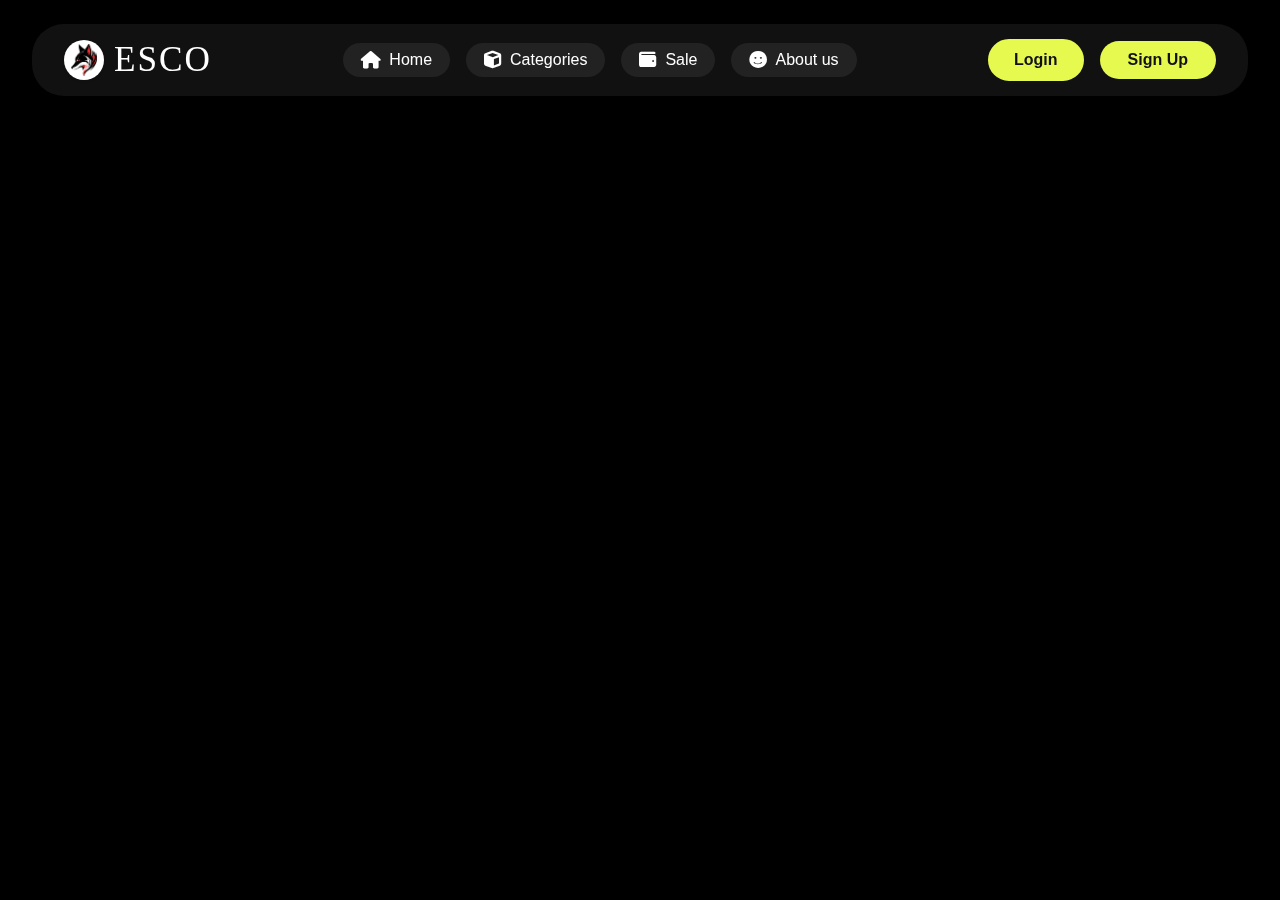
<file: index.html>
<!DOCTYPE html>
<html lang="en">
<head>
    <meta charset="UTF-8">
    <meta name="viewport" content="width=device-width, initial-scale=1.0">
    <title>Escoo Wear</title>
    <link rel="stylesheet" href="style.css">
    <link rel="stylesheet" href="https://cdnjs.cloudflare.com/ajax/libs/font-awesome/6.4.2/css/all.min.css">
</head>
<body>
    <header class="main-header">
        <div class="logo-section">
            <div class="logo-icon">
                <img src="Photos/Logo 1.png" alt="Logo" style="width:32px; height:32px; object-fit:contain; border-radius:8px;" />
            </div>
            <span class="logo-text">ESCO</span>
        </div>
        <nav class="nav-menu">
            <a href="#" class="nav-link"><span class="nav-icon"><i class="fa-solid fa-house"></i></span> Home</a>
            <a href="#" class="nav-link"><span class="nav-icon"><i class="fa-solid fa-cube"></i></span> Categories</a>
            <a href="#" class="nav-link"><span class="nav-icon"><i class="fa-solid fa-wallet"></i></span> Sale</a>
            <a href="#" class="nav-link"><span class="nav-icon"><i class="fa-solid fa-face-smile"></i></span> About us</a>
        </nav>
        <div class="auth-buttons">
            <a href="#" class="login-btn">Login</a>
            <a href="#" class="signup-btn">Sign Up</a>
        </div>
    </header>
    <section class="hero-video-section">
        <video class="hero-video" autoplay loop muted playsinline webkit-playsinline>
            <source src="https://images.puma.com/video/upload/f_auto:video,fl_keep_dar,w_2000/cms/videos/5b24669330b5a4916034bb6ccc655be0e2cf83cf?_a=BAMAK+eA0" type="video/mp4">
            <source src="https://images.puma.com/video/upload/f_auto:video,fl_keep_dar,w_1920/cms/videos/5b24669330b5a4916034bb6ccc655be0e2cf83cf?_a=BAMAK+eA0" type="video/mp4">
            <source src="https://images.puma.com/video/upload/f_auto:video,fl_keep_dar,w_1280/cms/videos/5b24669330b5a4916034bb6ccc655be0e2cf83cf?_a=BAMAK+eA0" type="video/mp4">
            <source src="https://images.puma.com/video/upload/f_auto:video,fl_keep_dar,w_854/cms/videos/5b24669330b5a4916034bb6ccc655be0e2cf83cf?_a=BAMAK+eA0" type="video/mp4">
            <source src="https://images.puma.com/video/upload/f_auto:video,fl_keep_dar,w_1280/cms/videos/daa08893c5d4be68a93b308ff8cdcc1ddc4cb44b?_a=BAMAK+eA0" type="video/mp4">
            <source src="https://images.puma.com/video/upload/f_auto:video,fl_keep_dar,w_854/cms/videos/daa08893c5d4be68a93b308ff8cdcc1ddc4cb44b?_a=BAMAK+eA0" type="video/mp4">
            Your browser does not support the video tag.
        </video>
    </section>

</body>
</html>
</file>
<file: style.css>
.hero-video-section {
    width: 100vw;
    height: 100vh;
    overflow: hidden;
    position: relative;
    background: #000;
}
.hero-video {
    width: 100vw;
    height: 100vh;
    object-fit: cover;
    display: block;
    background: #000;
}
@media (max-width: 768px) {
    .hero-video-section, .hero-video {
        height: 60vh;
    }
}

.hero-video-section {
    position: relative;
    width: 100vw;
    height: 100vh;
    min-height: 100vh;
    overflow: hidden;
    z-index: 0;
    background: #000;
    -webkit-overflow-scrolling: touch;
}
.hero-video {
    position: absolute;
    top: 0;
    left: 0;
    width: 100%;
    height: 100%;
    object-fit: cover;
    z-index: 0;
    -webkit-transform: translateZ(0);
    transform: translateZ(0);
}

.main-header {
    position: absolute;
    top: 24px;
    left: 50%;
    transform: translateX(-50%);
    z-index: 2;
    width: 90%;
    max-width: 1200px;
    margin: 0 auto;
    background: #111;
    color: #fff;
    border-radius: 32px;
    box-shadow: 0 2px 8px 0 rgba(0,0,0,0.03);
    display: flex;
    align-items: center;
    justify-content: space-between;
    padding: 0 32px;
    height: 72px;
}

.products-section {
    position: relative;
    z-index: 3;
    width: 100%;
    max-width: 1200px;
    margin: 0 auto;
    margin-top: -80px;
    padding: 64px 16px 32px 16px;
    background: rgba(255,255,255,0.95);
    border-radius: 32px;
    box-shadow: 0 2px 16px 0 rgba(0,0,0,0.06);
}
.auth-buttons {
    display: flex;
    align-items: center;
    gap: 16px;
}

.login-btn {
    padding: 10px 24px;
    border-radius: 24px;
    background: #e6f94f;
    color: #111;
    font-weight: 600;
    font-size: 1rem;
    text-decoration: none;
    border: 2px solid #e6f94f;
    transition: background 0.2s, color 0.2s, border 0.2s;
}
.login-btn:hover {
    background: #d4e63b;
    color: #111;
    border-color: #d4e63b;
    transition: 0.5s ease-in-out;
    transform: scale(1.05);
}

.signup-btn {
    padding: 10px 28px;
    border-radius: 24px;
    background: #e6f94f;
    color: #111;
    font-weight: 600;
    font-size: 1rem;
    text-decoration: none;
    border: none;
    transition: background 0.2s, color 0.2s;
}
.signup-btn:hover {
    background: #d4e63b;
    color: #111;
    transition: 0.5s ease-in-out;
    transform: scale(1.05);
}
body {
    margin: 0;
    padding: 0;
    box-sizing: border-box;
    background: #e9eaf0;
    font-family: 'Segoe UI', Arial, sans-serif;
}


.main-header:hover {
    background: #f4f5f7;
    transition: 0.8s ease-in-out;
    box-shadow: 2px 4px 16px 0 rgba(0,0,0,0.1);
}
.logo-section {
    display: flex;
    align-items: center;
    gap: 10px;
}

.logo-icon {
    display: flex;
    align-items: center;
    justify-content: center;
    width: 40px;
    height: 40px;
    background: #fff;
    border-radius: 50%;
    box-shadow: 0 1px 4px 0 rgba(0,0,0,0.04);
}

.logo-text {
    font-family: 'Times New Roman', Times, serif;
    font-weight: 400;
    font-size: 2.2rem;
    color: #fff;
    letter-spacing: 2px;
}

.nav-menu {
    display: flex;
    gap: 16px;
}

.nav-link {
    display: flex;
    align-items: center;
    gap: 8px;
    padding: 8px 18px;
    border-radius: 24px;
    background: #222;
    color: #fff;
    font-weight: 500;
    text-decoration: none;
    font-size: 1rem;
    transition: background 0.2s, color 0.2s;
}
.nav-link:hover {
    background: #333;
    color: #e6f94f;
}
.nav-icon {
    font-size: 1.1em;
    display: flex;
    align-items: center;
    color: #fff;
}

.open-account-btn {
    display: flex;
    align-items: center;
    gap: 12px;
    background: #e6f94f;
    color: #111;
    font-weight: 600;
    font-size: 1rem;
    padding: 10px 28px 10px 20px;
    border-radius: 24px;
    text-decoration: none;
    position: relative;
    transition: background 0.2s, color 0.2s;
}
.open-account-btn:hover {
    background: #d4e63b;
}
.arrow-circle {
    display: flex;
    align-items: center;
    justify-content: center;
    background: #111;
    color: #fff;
    border-radius: 50%;
    width: 32px;
    height: 32px;
    font-size: 1.1em;
    margin-left: 8px;
}

@media (max-width: 1024px) {
    .hero-video-section {
        height: 90vh;
        min-height: 90vh;
    }
}

@media (max-width: 768px) {
    .hero-video-section, .hero-video {
        height: 60vh;
    }
    .main-header {
        flex-direction: column;
        align-items: stretch;
        height: auto;
        padding: 12px 8px;
        min-width: 0;
        width: 98vw;
        max-width: 100vw;
        border-radius: 0 0 24px 24px;
        box-sizing: border-box;
    }
    .logo-section {
        justify-content: center;
        margin-bottom: 8px;
    }
    .nav-menu {
        flex-wrap: wrap;
        justify-content: center;
        gap: 8px;
        margin-bottom: 8px;
    }
    .auth-buttons {
        justify-content: center;
        gap: 8px;
    }
}

@media (max-width: 480px) {
    .hero-video-section {
        height: 70vh;
        min-height: 70vh;
    }
    .main-header {
        flex-direction: column;
        align-items: stretch;
        height: auto;
        padding: 8px 2vw;
        width: 100vw;
        max-width: 100vw;
        border-radius: 0 0 16px 16px;
    }
    .logo-section {
        justify-content: center;
        margin-bottom: 6px;
    }
    .nav-menu {
        flex-wrap: wrap;
        justify-content: center;
        gap: 6px;
        margin-bottom: 6px;
    }
    .auth-buttons {
        justify-content: center;
        gap: 6px;
    }
}

@media (max-width: 360px) {
    .hero-video-section {
        height: 60vh;
        min-height: 60vh;
    }
    
    .hero-video {
        object-fit: contain;
    }
}

/* iOS specific fixes */
@media screen and (max-device-width: 896px) and (-webkit-min-device-pixel-ratio: 2) {
    .hero-video-section {
        height: 100vh;
        min-height: 100vh;
        -webkit-transform: translateZ(0);
        transform: translateZ(0);
    }
    
    .hero-video {
        width: 100vw;
        height: 100vh;
        object-fit: cover;
        -webkit-transform: translateZ(0);
        transform: translateZ(0);
    }
}

/* iPhone SE and older iPhones */
@media screen and (max-device-width: 667px) and (-webkit-min-device-pixel-ratio: 2) {
    .hero-video-section {
        height: 100vh;
        min-height: 100vh;
    }
    
    .hero-video {
        width: 100vw;
        height: 100vh;
        object-fit: cover;
    }
}

/* iPhone X and newer with notch */
@media screen and (max-device-width: 896px) and (-webkit-min-device-pixel-ratio: 2) and (orientation: portrait) {
    .hero-video-section {
        height: 100vh;
        min-height: 100vh;
        padding-top: env(safe-area-inset-top);
    }
}

/* iOS landscape mode */
@media screen and (max-device-width: 896px) and (-webkit-min-device-pixel-ratio: 2) and (orientation: landscape) {
    .hero-video-section {
        height: 100vh;
        min-height: 100vh;
    }
    
    .hero-video {
        width: 100vw;
        height: 100vh;
        object-fit: cover;
    }
}

.main-header:hover .logo-text {
  color: #000000;
  transition: color 0.4s;
}
</file>
